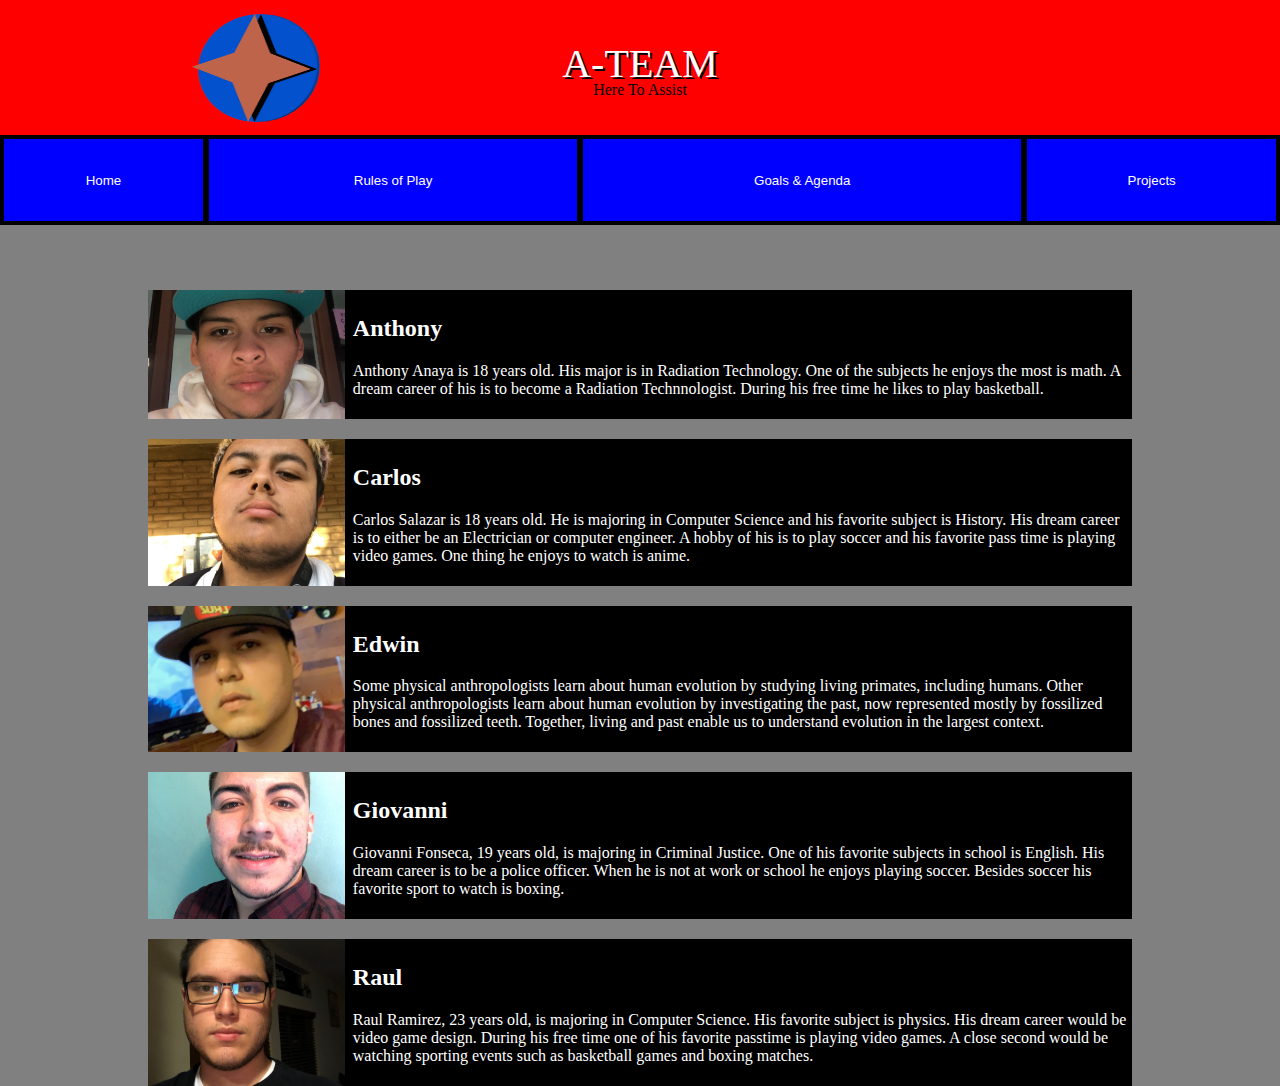
<file: index.html>
<!DOCTYPE HTML>
<html lang="engl">
    <head>
        <meta charset = "UTF-8">
        <meta name="viewport" content="width=device-width, initial-scale=1">
        <link id="CSS" rel = "stylesheet" href = "index.css">
        <title>A TEAM</title>
         <script src="index.js" defer></script>
    </head>
    <body>
    
<!-- header   -->
        <div class="Head">
<!-- Title -->
            <div class="Title">
                A-TEAM
             </div>
<!-- SUB_TITLE -->
             <div class="subTitle">
                Here To Assist
             </div>
<!-- LOGO -->
             <div class ="logo">
                 <image id="logo" src="images/logo.png" >
            </div>
            
        </div>
        
<!-- nav -->
        <div class="Menu">
        <table>
            <tr>
                <th>
                    <button onclick="document.location = 'index.html'">
                    Home</button>
                </th>
                
                <th>
                    <button onclick="document.location = 'Rules.html'">
                Rules of Play</button>
                </th>
                
                <th>
                     <button onclick="document.location = 'Agenda.html'">
                Goals & Agenda </buttton>
                </th>
                
                <th>
                    <button onclick="document.location = 'Projects.html'">
                Projects</button>
                </th>
                
            </tr>
       </table>
        </div>
        
<!-- main content -->
        <div class="Content">
<!-- Anthony -->
                <div class="about" id="A">
                    <h2>Anthony</h2>
<!-- write here-->   
                    <p> 
                Anthony Anaya is 18 years old. His major is in Radiation Technology. One of the subjects he enjoys the most is math. A dream career of his is to become a Radiation Technnologist. During his free time he likes to play basketball.
                    </p>            
                </div>
<!-- Carlos -->
                <div class="about" id ="C">
                    <h2>Carlos</h2>
<!-- write here-->   
                    <p> 
                Carlos Salazar is 18 years old. He is majoring in Computer Science and his favorite subject is History. His dream career is to either be an Electrician or computer engineer. A hobby of his is to play soccer and his favorite pass time is playing video games. One thing he enjoys to watch is anime. 
                    </p>                
                </div>
<!-- Edwin -->
                <div class="about" id = "E">
                    <h2>Edwin</h2>
<!-- write here-->   
                    <p> 
                Some physical anthropologists learn about human evolution by studying living primates, including humans. Other physical anthropologists learn about human evolution by investigating the past, now represented mostly by fossilized bones
and fossilized teeth. Together, living and past enable us to understand evolution
in the largest context. 
                
                    </p>
                </div>
<!-- Giovanni -->
                <div class="about" id = "G">
                    <h2>Giovanni</h2>
<!-- write here-->   
                    <p> 
                Giovanni Fonseca, 19 years old, is majoring in Criminal Justice. One of his favorite subjects in school is English. His dream career is to be a police officer. When he is not at work or school he enjoys playing soccer. Besides soccer his favorite sport to watch is boxing.  
                    </p>
                </div>
<!-- Raul -->
                <div class="about" id = "R">
                    <h2>Raul</h2>
<!-- write here-->   
                    <p> 
                Raul Ramirez, 23 years old, is majoring in Computer Science. His favorite subject is physics. His dream career would be video game design. During his free time one of his favorite passtime is playing video games. A close second would be watching sporting events such as basketball games and boxing matches. 
                    </p>
                </div>
        
    </div><!-- End Content -->
    
    
  </body>
</html>
</file>
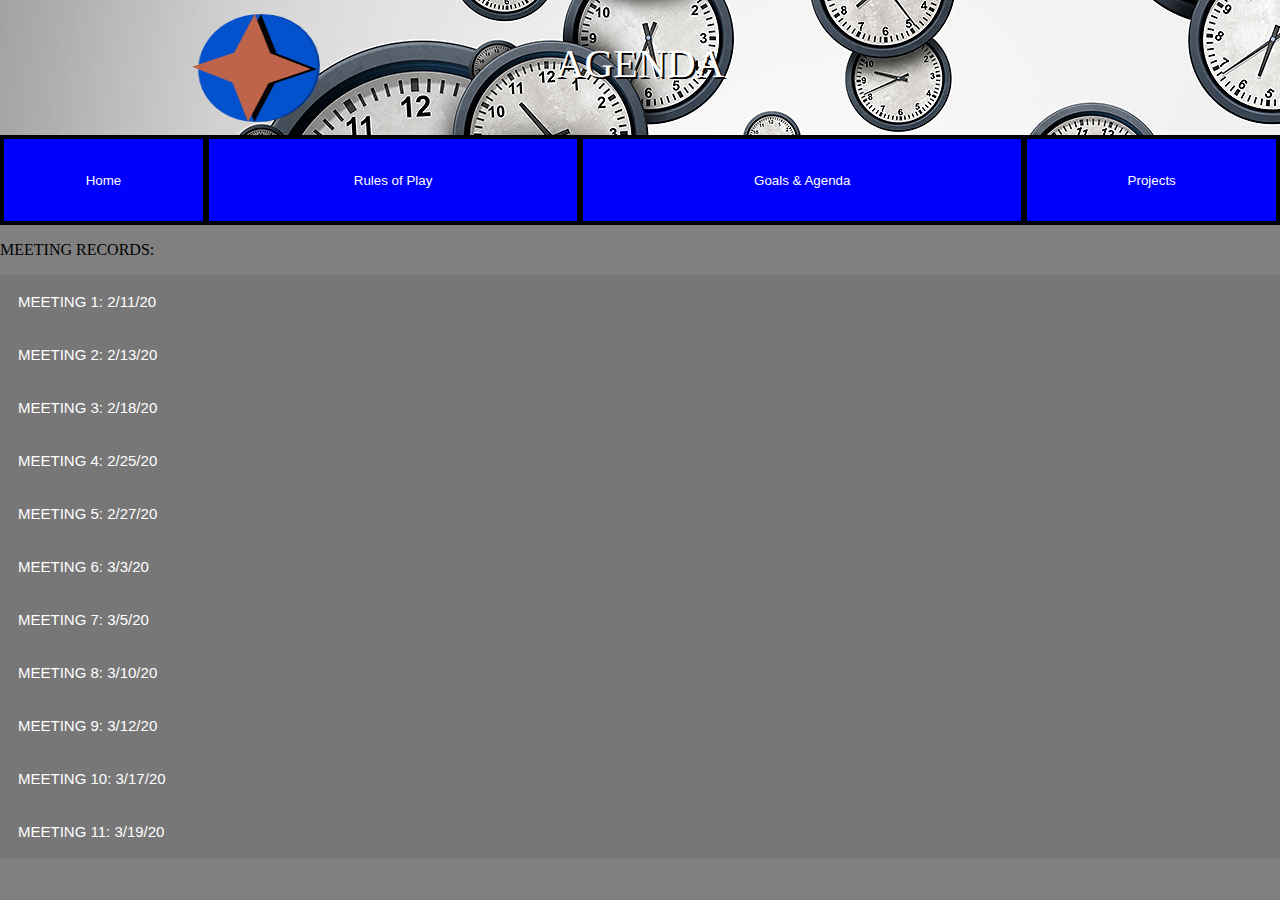
<file: Agenda.html>
<!DOCTYPE HTML>
<html lang="engl">
    <head>
        <meta charset = "UTF-8">
        <meta name="viewport" content="width=device-width, initial-scale=1">
        <link id="CSS" rel = "stylesheet" href = "index.css">
        <title>A TEAM</title>
         <script src="index.js" defer></script>
    </head>
    <body>
    
<!-- header   -->
        <div class="Head">
<!-- Back Image -->
        <div id="agendaImage"></div>
<!-- Title -->
            <div class="Title">
                AGENDA
             </div>
<!-- SUB_TITLE -->
             <div class="subTitle">
             </div>
<!-- LOGO -->
             <div class ="logo">
                 <image id="logo" src="images/logo.png" >
            </div>
            
        </div>
        
<!-- nav -->
        <div class="Menu">
        <table>
            <tr>
                <th>
                    <button onclick="document.location = 'index.html'">
                    Home</button>
                </th>
                
                <th>
                    <button onclick="document.location = 'Rules.html'">
                Rules of Play</button>
                </th>
                
                <th>
                     <button onclick="document.location = 'Agenda.html'">
                Goals & Agenda </buttton>
                </th>
                
                <th>
                    <button onclick="document.location = 'Projects.html'">
                Projects</button>
                </th>
                
            </tr>
       </table>
        </div>
        
<!-- main content -->
       <div class = "BOX">
            <p>MEETING RECORDS:</p>
<!-- Meeting Date -->
            <button class="collapsible">MEETING 1: 2/11/20  </button>
            <div class="content">
                <p><b>Those in attendance:</b> Anthony, Raul, Edwin, and Giovanni   </p>
                <p><b>Those absent: </b>            </p>
                <p>
<!-- ROLES -->
                <b>Roles: </b>  
                    <ul>
                        <li>Leader: Edwin </li>
                        <li>Time Keeper: Anthony</li>
                        <li>Recorder: Raul </li>
                    </ul>               
                </p>
                <p><b>Minutes: </b>     60        </p>
                <p><b>Topic:</b> Getting To know Eachother / Team poster </p>
<!-- To DO -->
                <div class="col_1">
                    <b>Action Item:</b>
                    <ul style="list-style-type:none;">
                        <li>Brain Strom Team Name </li>
                        <li>Make a Logo</li>
                        <li> </li>
                    </ul>
                </div>
<!-- WHO -->
                <div class="col_2">
                    <b>Person Responsible:</b>
                    <ul style="list-style-type:none;">
                        <li>Everyone</li>
                        <li>Edwin</li>
                        <li>  </li>
                    </ul>  
                </div>
<!-- When -->
                <div class = "col_3">
                    <b>Due Date:</b>
                    <ul style="list-style-type:none;">
                        <li> 2/12/20 </li>
                        <li> 2/13/20 </li>
                        <li>  </li>
                    </ul>
                </div>
<!-- NEXT MEETING -->
                <p>
                    <b>Next Meeting:</b> 2/13/20 
                    <b> Agenda/Topic: </b>Complete Poster              
                </p>
    
            </div>


<!-- Meeting Date -->
            <button class="collapsible">MEETING 2: 2/13/20  </button>
            <div class="content">
                <p><b>Those in attendance:</b> Anthony, Raul, Edwin, and Giovanni   </p>
                <p><b>Those absent: </b>            </p>
                <p>
<!-- ROLES -->
                <b>Roles: </b>  
                    <ul>
                        <li>Leader: Raul </li>
                        <li>Time Keeper: Giovanni</li>
                        <li>Recorder: Edwin </li>
                    </ul>               
                </p>
                <p><b>Minutes: </b>     50        </p>
                <p><b>Topic:</b> Finishing Team Compact poster </p>
<!-- To DO -->
                <div class="col_1">
                    <b>Action Item:</b>
                    <ul style="list-style-type:none;">
                        <li>Start Website </li>
                        <li> </li>
                        <li> </li>
                    </ul>
                </div>
<!-- WHO -->
                <div class="col_2">
                    <b>Person Responsible:</b>
                    <ul style="list-style-type:none;">
                        <li>Raul  </li>
                        <li>  </li>
                        <li>  </li>
                    </ul>  
                </div>
<!-- When -->
                <div class = "col_3">
                    <b>Due Date:</b>
                    <ul style="list-style-type:none;">
                        <li>NA </li>
                        <li>  </li>
                        <li>  </li>
                    </ul>
                </div>
<!-- NEXT MEETING -->
                <p>
                    <b>Next Meeting:</b> 2/18/20 
                    <b> Agenda/Topic: </b>UNKNOWN             
                </p>
    
            </div>
            <!-- Meeting Date -->
            <button class="collapsible">MEETING 3: 2/18/20  </button>
            <div class="content">
                <p><b>Those in attendance:</b>Raul, Edwin, and Giovanni   </p>
                <p><b>Those absent: </b>  Anthony          </p>
                <p>
<!-- ROLES -->
                <b>Roles: </b>  
                    <ul>
                        <li>Leader: Edwin </li>
                        <li>Time Keeper: Anthony</li>
                        <li>Recorder: Raul </li>
                    </ul>               
                </p>
                <p><b>Minutes: </b>     20        </p>
                <p><b>Topic:</b> Lecture  </p>
<!-- To DO -->
                <div class="col_1">
                    <b>Action Item:</b>
                    <ul style="list-style-type:none;">
                        <li> </li>
                        <li> </li>
                        <li> </li>
                    </ul>
                </div>
<!-- WHO -->
                <div class="col_2">
                    <b>Person Responsible:</b>
                    <ul style="list-style-type:none;">
                        <li>  </li>
                        <li>  </li>
                        <li>  </li>
                    </ul>  
                </div>
<!-- When -->
                <div class = "col_3">
                    <b>Due Date:</b>
                    <ul style="list-style-type:none;">
                        <li>  </li>
                        <li>  </li>
                        <li>  </li>
                    </ul>
                </div>
<!-- NEXT MEETING -->
                <p>
                    <b>Next Meeting:</b> 2/25/20 
                    <b> Agenda/Topic: </b>small group concepts              
                </p>
    
            </div>
<!-- Meeting Date -->
            <button class="collapsible">MEETING 4: 2/25/20  </button>
            <div class="content">
                <p><b>Those in attendance:</b> Anthony, Raul, Edwin, and Giovanni   </p>
                <p><b>Those absent: </b>            </p>
                <p>
<!-- ROLES -->
                <b>Roles: </b>  
                    <ul>
                        <li>Leader: Anthony </li>
                        <li>Time Keeper: Edwin</li>
                        <li>Recorder: Giovanni </li>
                    </ul>               
                </p>
                <p><b>Minutes: </b>     60        </p>
                <p><b>Topic:</b> Marshmallow Spaghetti Tower </p>
<!-- To DO -->
                <div class="col_1">
                    <b>Action Item:</b>
                    <ul style="list-style-type:none;">
                        <li>Outline app. Ch </li>
                        <li> </li>
                        <li> </li>
                    </ul>
                </div>
<!-- WHO -->
                <div class="col_2">
                    <b>Person Responsible:</b>
                    <ul style="list-style-type:none;">
                        <li> Everybody </li>
                        <li>  </li>
                        <li>  </li>
                    </ul>  
                </div>
<!-- When -->
                <div class = "col_3">
                    <b>Due Date:</b>
                    <ul style="list-style-type:none;">
                        <li> 3/5/20 </li>
                        <li>  </li>
                        <li>  </li>
                    </ul>
                </div>
<!-- NEXT MEETING -->
                <p>
                    <b>Next Meeting:</b> 2/27/20 
                    <b> Agenda/Topic: </b>small group concepts              
                </p>
    
            </div>
<!-- Meeting Date -->
            <button class="collapsible">MEETING 5: 2/27/20  </button>
            <div class="content">
                <p><b>Those in attendance:</b>Carlos, Anthony, Raul, and Edwin  </p>
                <p><b>Those absent: </b>    Giovanni        </p>
                <p>
<!-- ROLES -->
                <b>Roles:  </b>  
                    <ul>
                        <li>Leader: Edwin </li>
                        <li>Time Keeper: Anthony</li>
                        <li>Recorder: Raul </li>
                    </ul>               
                </p>
                <p><b>Minutes: </b>     60        </p>
                <p><b>Topic:</b> Presenting Team Website  </p>
<!-- To DO -->
                <div class="col_1">
                    <b>Action Item:</b>
                    <ul style="list-style-type:none;">
                        <li> Brain Strom Team activity</li>
                        <li> </li>
                        <li> </li>
                    </ul>
                </div>
<!-- WHO -->
                <div class="col_2">
                    <b>Person Responsible:</b>
                    <ul style="list-style-type:none;">
                        <li> Everyone </li>
                        <li>  </li>
                        <li>  </li>
                    </ul>  
                </div>
<!-- When -->
                <div class = "col_3">
                    <b>Due Date:</b>
                    <ul style="list-style-type:none;">
                        <li> 3/3/20 </li>
                        <li>  </li>
                        <li>  </li>
                    </ul>
                </div>
<!-- NEXT MEETING -->
                <p>
                    <b>Next Meeting:</b> 3/3/20 
                    <b> Agenda/Topic: </b>Group Activity             
                </p>
    
            </div>
<!-- Meeting Date -->
            <button class="collapsible"> MEETING 6: 3/3/20  </button>
            <div class="content">
                <p><b>Those in attendance:</b> Anthony, Raul, Carlos, and Giovanni   </p>
                <p><b>Those absent: </b>    Edwin        </p>
                <p>
<!-- ROLES -->
                <b>Roles: </b>  
                    <ul>
                        <li>Leader: Raul  </li>
                        <li>Time Keeper: Carlos </li>
                        <li>Recorder: Anthony </li>
                    </ul>               
                </p>
                <p><b>Minutes: </b>     60        </p>
                <p><b>Topic:</b> Scavenger Hunt </p>
<!-- To DO -->
                <div class="col_1">
                    <b>Action Item:</b>
                    <ul style="list-style-type:none;">
                        <li> </li>
                        <li> </li>
                        <li> </li>
                    </ul>
                </div>
<!-- WHO -->
                <div class="col_2">
                    <b>Person Responsible:</b>
                    <ul style="list-style-type:none;">
                        <li>  </li>
                        <li>  </li>
                        <li>  </li>
                    </ul>  
                </div>
<!-- When -->
                <div class = "col_3">
                    <b>Due Date:</b>
                    <ul style="list-style-type:none;">
                        <li>  </li>
                        <li>  </li>
                        <li>  </li>
                    </ul>
                </div>
<!-- NEXT MEETING -->
                <p>
                    <b>Next Meeting:</b> 2/18/20 
                    <b> Agenda/Topic: </b>small group concepts              
                </p>
    
            </div>
<!-- Meeting Date -->
            <button class="collapsible">MEETING 7: 3/5/20  </button>
            <div class="content">
                <p><b>Those in attendance:</b> Anthony, Carlos, Edwin, and Giovanni   </p>
                <p><b>Those absent: </b>     Raul       </p>
                <p>
<!-- ROLES -->
                <b>Roles: </b>  
                    <ul>
                        <li>Leader: Edwin </li>
                        <li>Time Keeper: Anthony</li>
                        <li>Recorder: Raul </li>
                    </ul>               
                </p>
                <p><b>Minutes: </b>     60        </p>
                <p><b>Topic:</b> Work on Small Group Roles Presentation </p>
<!-- To DO -->
                <div class="col_1">
                    <b>Action Item:</b>
                    <ul style="list-style-type:none;">
                        <li> </li>
                        <li> </li>
                        <li> </li>
                    </ul>
                </div>
<!-- WHO -->
                <div class="col_2">
                    <b>Person Responsible:</b>
                    <ul style="list-style-type:none;">
                        <li>  </li>
                        <li>  </li>
                        <li>  </li>
                    </ul>  
                </div>
<!-- When -->
                <div class = "col_3">
                    <b>Due Date:</b>
                    <ul style="list-style-type:none;">
                        <li>  </li>
                        <li>  </li>
                        <li>  </li>
                    </ul>
                </div>
<!-- NEXT MEETING -->
                <p>
                    <b>Next Meeting:</b> 2/18/20 
                    <b> Agenda/Topic: </b>small group concepts              
                </p>
    
            </div>
<!-- Meeting Date -->
            <button class="collapsible">MEETING 8: 3/10/20  </button>
            <div class="content">
                <p><b>Those in attendance:</b> Anthony, Raul, Edwin, and Giovanni   </p>
                <p><b>Those absent: </b>            </p>
                <p>
<!-- ROLES -->
                <b>Roles: </b>  
                    <ul>
                        <li>Leader: Edwin </li>
                        <li>Time Keeper: Anthony</li>
                        <li>Recorder: Raul </li>
                    </ul>               
                </p>
                <p><b>Minutes: </b>     60        </p>
<!-- To DO -->
                <div class="col_1">
                    <b>Action Item:</b>
                    <ul style="list-style-type:none;">
                        <li> </li>
                        <li> </li>
                        <li> </li>
                    </ul>
                </div>
<!-- WHO -->
                <div class="col_2">
                    <b>Person Responsible:</b>
                    <ul style="list-style-type:none;">
                        <li>  </li>
                        <li>  </li>
                        <li>  </li>
                    </ul>  
                </div>
<!-- When -->
                <div class = "col_3">
                    <b>Due Date:</b>
                    <ul style="list-style-type:none;">
                        <li>  </li>
                        <li>  </li>
                        <li>  </li>
                    </ul>
                </div>
<!-- NEXT MEETING -->
                <p>
                    <b>Next Meeting:</b> 2/18/20 
                    <b> Agenda/Topic: </b>small group concepts              
                </p>
    
            </div>
<!-- Meeting Date -->
            <button class="collapsible">MEETING 9: 3/12/20  </button>
            <div class="content">
                <p><b>Those in attendance:</b> Anthony, Raul, Edwin, and Giovanni   </p>
                <p><b>Those absent: </b>            </p>
                <p>
<!-- ROLES -->
                <b>Roles: </b>  
                    <ul>
                        <li>Leader: Edwin </li>
                        <li>Time Keeper: Anthony</li>
                        <li>Recorder: Raul </li>
                    </ul>               
                </p>
                <p><b>Minutes: </b>     60        </p>
<!-- To DO -->
                <div class="col_1">
                    <b>Action Item:</b>
                    <ul style="list-style-type:none;">
                        <li> </li>
                        <li> </li>
                        <li> </li>
                    </ul>
                </div>
<!-- WHO -->
                <div class="col_2">
                    <b>Person Responsible:</b>
                    <ul style="list-style-type:none;">
                        <li>  </li>
                        <li>  </li>
                        <li>  </li>
                    </ul>  
                </div>
<!-- When -->
                <div class = "col_3">
                    <b>Due Date:</b>
                    <ul style="list-style-type:none;">
                        <li>  </li>
                        <li>  </li>
                        <li>  </li>
                    </ul>
                </div>
<!-- NEXT MEETING -->
                <p>
                    <b>Next Meeting:</b> 2/18/20 
                    <b> Agenda/Topic: </b>small group concepts              
                </p>
    
            </div>
<!-- Meeting Date -->
            <button class="collapsible">MEETING 10: 3/17/20  </button>
            <div class="content">
                <p><b>Those in attendance:</b> Anthony, Raul, Edwin, and Giovanni   </p>
                <p><b>Those absent: </b>            </p>
                <p>
<!-- ROLES -->
                <b>Roles: </b>  
                    <ul>
                        <li>Leader: Edwin </li>
                        <li>Time Keeper: Anthony</li>
                        <li>Recorder: Raul </li>
                    </ul>               
                </p>
                <p><b>Minutes: </b>     60        </p>
<!-- To DO -->
                <div class="col_1">
                    <b>Action Item:</b>
                    <ul style="list-style-type:none;">
                        <li> </li>
                        <li> </li>
                        <li> </li>
                    </ul>
                </div>
<!-- WHO -->
                <div class="col_2">
                    <b>Person Responsible:</b>
                    <ul style="list-style-type:none;">
                        <li>  </li>
                        <li>  </li>
                        <li>  </li>
                    </ul>  
                </div>
<!-- When -->
                <div class = "col_3">
                    <b>Due Date:</b>
                    <ul style="list-style-type:none;">
                        <li>  </li>
                        <li>  </li>
                        <li>  </li>
                    </ul>
                </div>
<!-- NEXT MEETING -->
                <p>
                    <b>Next Meeting:</b> 2/18/20 
                    <b> Agenda/Topic: </b>small group concepts              
                </p>
    
            </div>
<!-- Meeting Date -->
            <button class="collapsible">MEETING 11: 3/19/20  </button>
            <div class="content">
                <p><b>Those in attendance:</b> Anthony, Raul, Edwin, and Giovanni   </p>
                <p><b>Those absent: </b>            </p>
                <p>
<!-- ROLES -->
                <b>Roles: </b>  
                    <ul>
                        <li>Leader: Edwin </li>
                        <li>Time Keeper: Anthony</li>
                        <li>Recorder: Raul </li>
                    </ul>               
                </p>
                <p><b>Minutes: </b>     60        </p>
<!-- To DO -->
                <div class="col_1">
                    <b>Action Item:</b>
                    <ul style="list-style-type:none;">
                        <li> </li>
                        <li> </li>
                        <li> </li>
                    </ul>
                </div>
<!-- WHO -->
                <div class="col_2">
                    <b>Person Responsible:</b>
                    <ul style="list-style-type:none;">
                        <li>  </li>
                        <li>  </li>
                        <li>  </li>
                    </ul>  
                </div>
<!-- When -->
                <div class = "col_3">
                    <b>Due Date:</b>
                    <ul style="list-style-type:none;">
                        <li>  </li>
                        <li>  </li>
                        <li>  </li>
                    </ul>
                </div>
<!-- NEXT MEETING -->
                <p>
                    <b>Next Meeting:</b> 2/18/20 
                    <b> Agenda/Topic: </b>small group concepts              
                </p>
    
            </div>


       
       </div> <!-- end BOX-->




    </body>
</html>
</file>
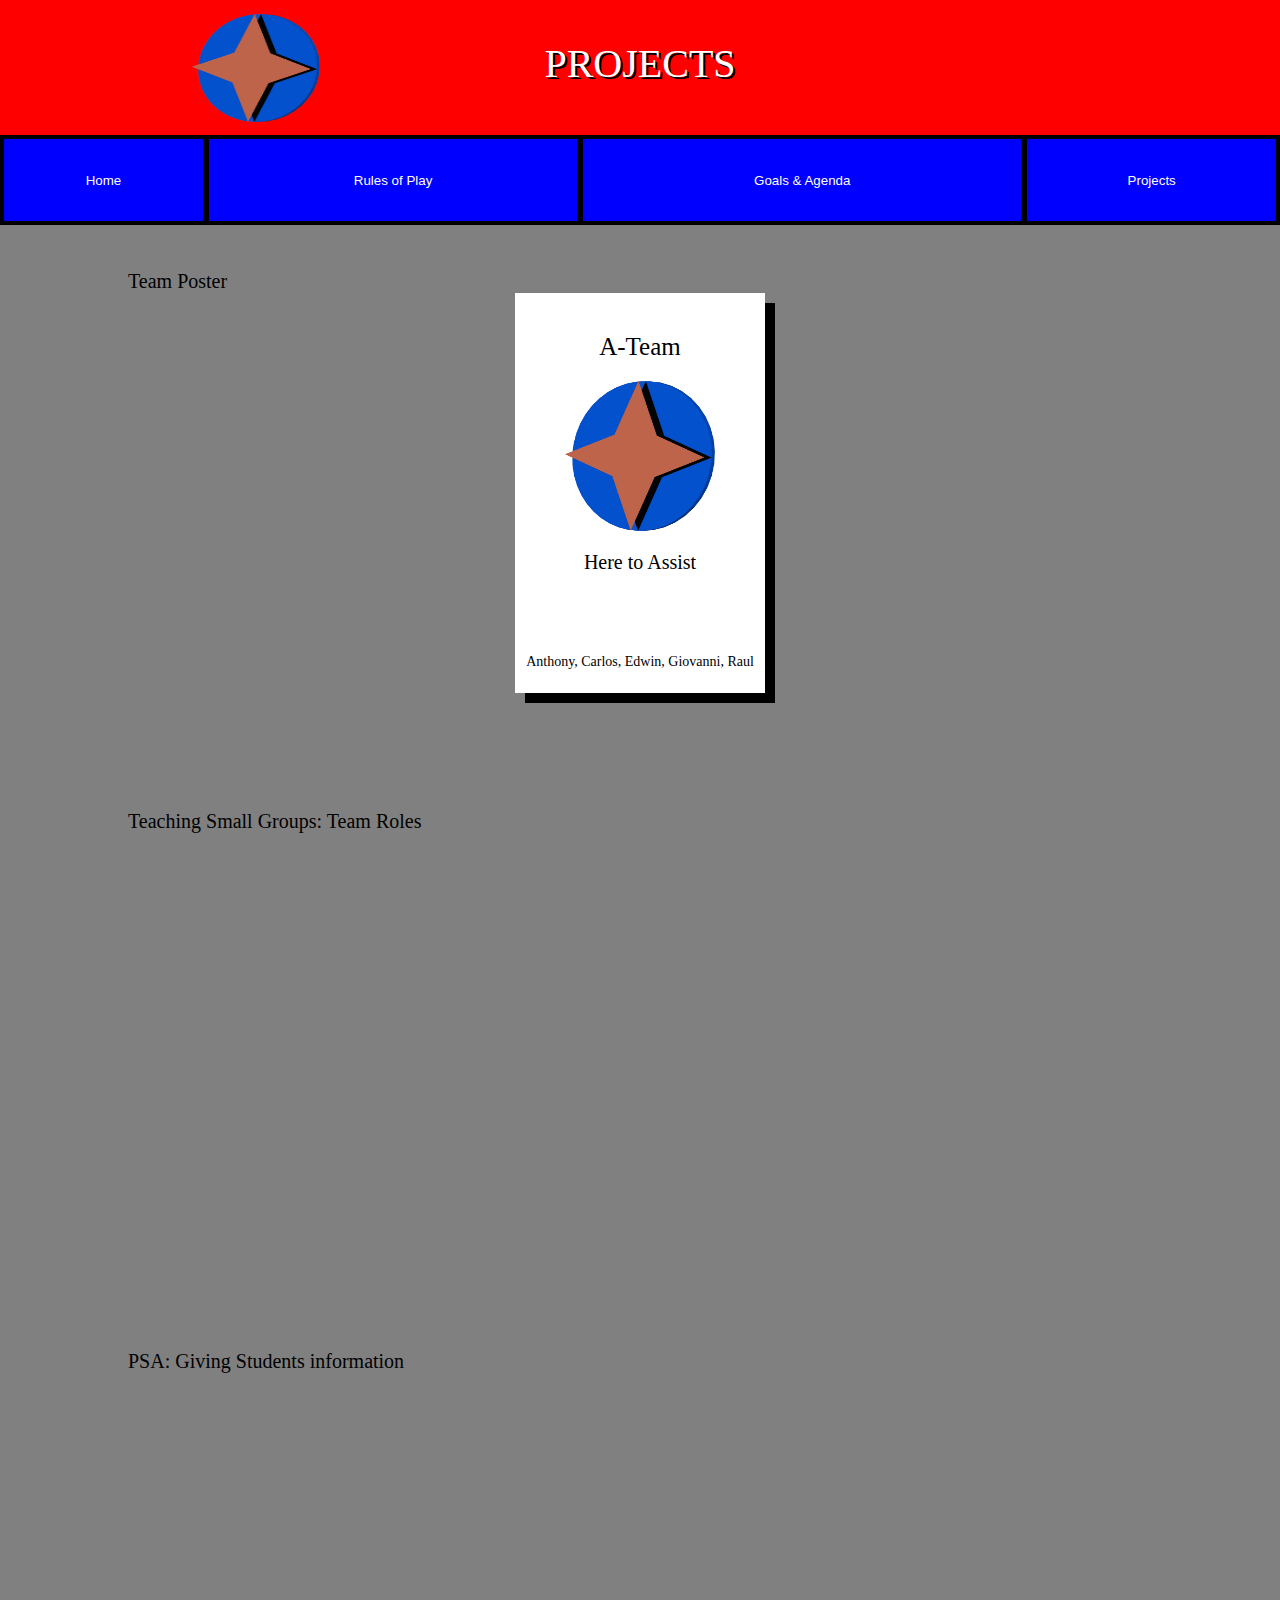
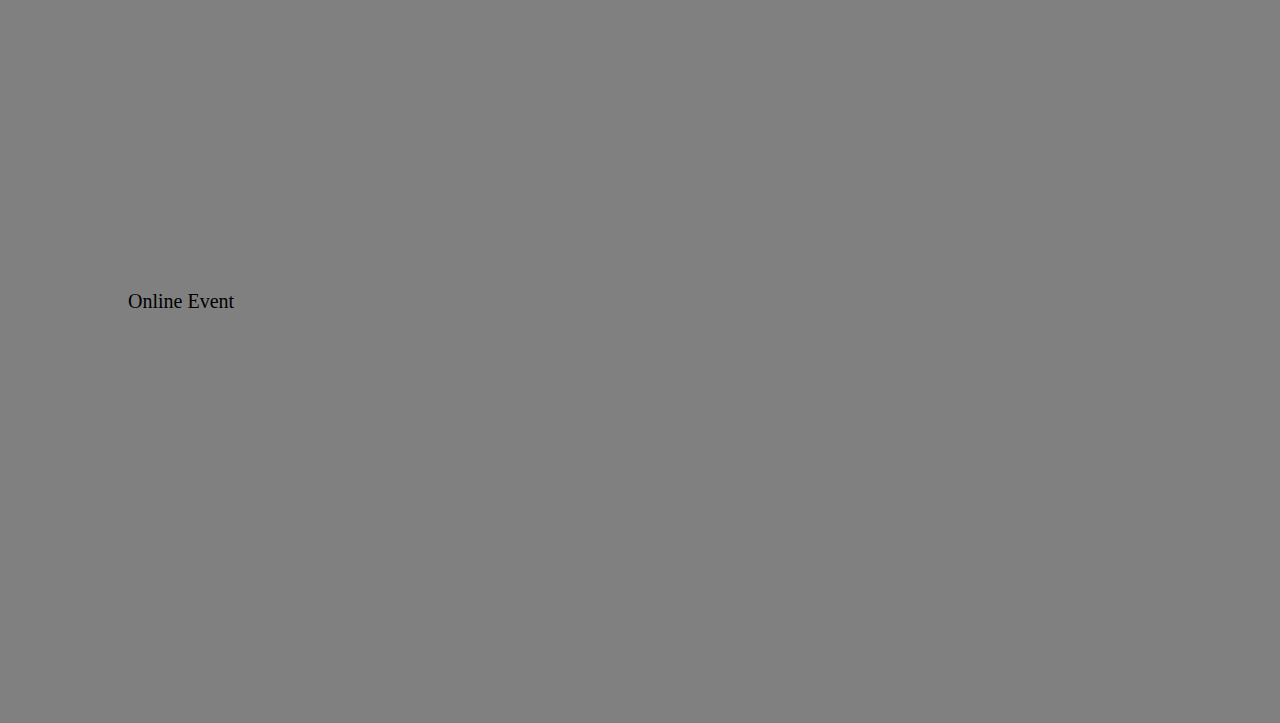
<file: Projects.html>
<!DOCTYPE HTML>
<html lang="engl">
    <head>
        <meta charset = "UTF-8">
        <meta name="viewport" content="width=device-width, initial-scale=1">
        <link id="CSS" rel = "stylesheet" href = "index.css">
        <title>A TEAM</title>
         <script src="index.js" defer></script>
    </head>
    <body>
    
<!-- header   -->
        <div class="Head">
<!-- Title -->
            <div class="Title">
                PROJECTS
             </div>
<!-- SUB_TITLE -->
             <div class="subTitle">
             </div>
<!-- LOGO -->
             <div class ="logo">
                 <image id="logo" src="images/logo.png" >
            </div>
            
        </div>
        
<!-- nav -->
        <div class="Menu">
        <table>
            <tr>
                <th>
                    <button onclick="document.location = 'index.html'">
                    Home</button>
                </th>
                
                <th>
                    <button onclick="document.location = 'Rules.html'">
                Rules of Play</button>
                </th>
                
                <th>
                     <button onclick="document.location = 'Agenda.html'">
                Goals & Agenda </buttton>
                </th>
                
                <th>
                    <button onclick="document.location = 'Projects.html'">
                Projects</button>
                </th>
                
            </tr>
       </table>
        </div>
        
<!-- main content -->
<div class = "Poster">
Team Poster
    <div class ="Paper">
        <div class="Team_">
            A-Team
        </div>
         <div class ="logoP">
                 <image id="logoP" src="images/logo.png" >
         </div>
         <div class ="Motto">
         Here to Assist
         </div>
         <div class="Members">
         Anthony, Carlos, Edwin, Giovanni, Raul
         </div>
    </div>
 
</div>

<div class="Presentation">
Teaching Small Groups: Team Roles
<iframe id="presentation" src="https://docs.google.com/presentation/d/e/2PACX-1vTRhWuSzFyV-Ck3hyiMOlBlSe3pyS4yo_DEowj7sd6I2374C2H-3O3EYM9KIojUUFfnWAJPcaX_f-Tk/embed?start=false&loop=false&delayms=3000" frameborder="0" width="100%" height="100%" allowfullscreen="true" mozallowfullscreen="true" webkitallowfullscreen="true"></iframe>
</div>

<div class="PSA">
PSA: Giving Students information 
<iframe width="100%" height="100%" src="https://www.youtube.com/embed/lmRFnDxMQ1U" frameborder="0" allow="accelerometer; autoplay; encrypted-media; gyroscope; picture-in-picture" allowfullscreen>
</iframe>
</div>
<div class ="Buffer">
</div>
<div class="Final">
Online Event
<iframe width="100%" height="100%" src="https://www.youtube.com/embed/OI1SddYDMTM" frameborder="0" allow="accelerometer; autoplay; encrypted-media; gyroscope; picture-in-picture" allowfullscreen>
</iframe>
</div>
    </body>
</html>
</file>
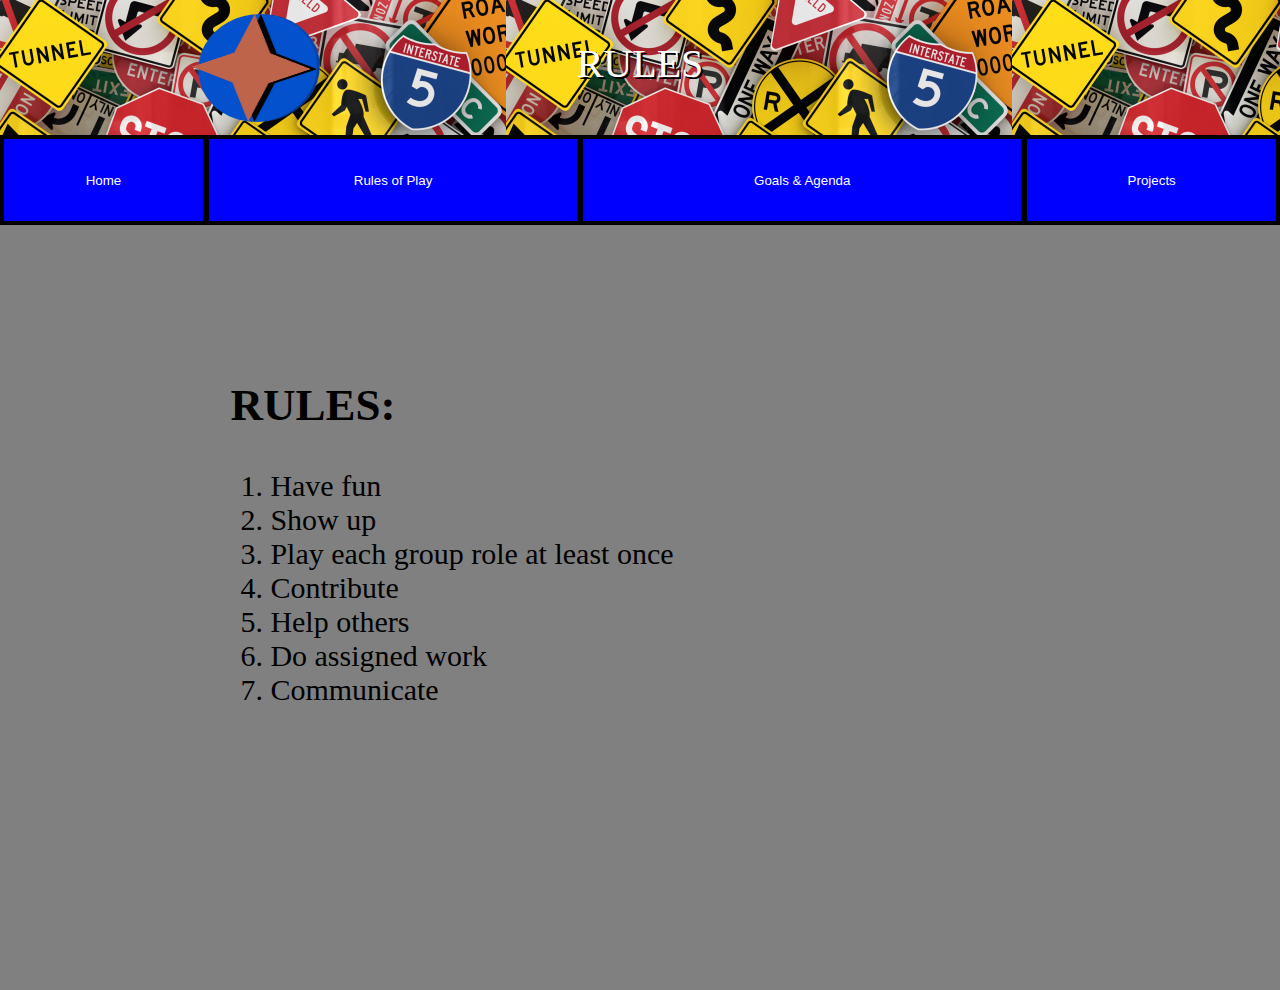
<file: Rules.html>
<!DOCTYPE HTML>
<html lang="engl">
    <head>
        <meta charset = "UTF-8">
        <meta name="viewport" content="width=device-width, initial-scale=1">
        <link id="CSS" rel = "stylesheet" href = "index.css">
        <title>A TEAM</title>
         <script src="index.js" defer></script>
    </head>
    <body>
    
<!-- header   -->
        <div class="Head">
<!-- Back Imaage -->
            <div id="ruleImage"></div>
<!-- Title -->
            <div class="Title">
                RULES
             </div>
<!-- SUB_TITLE -->
             <div class="subTitle">
             </div>
<!-- LOGO -->
             <div class ="logo">
                 <image id="logo" src="images/logo.png" >
            </div>
            
        </div>
        
<!-- nav -->
        <div class="Menu">
        <table>
            <tr>
                <th>
                    <button onclick="document.location = 'index.html'">
                    Home</button>
                </th>
                
                <th>
                    <button onclick="document.location = 'rules.html'">
                Rules of Play</button>
                </th>
                
                <th>
                     <button onclick="document.location = 'agenda.html'">
                Goals & Agenda </buttton>
                </th>
                
                <th>
                    <button onclick="document.location = 'projects.html'">
                Projects</button>
                </th>
                
            </tr>
       </table>
        </div>
        
<!-- main content -->
    <div class="Content">
        <div id= "Rules">
            <h2> RULES: </h2>
            <ol>
                <li>Have fun</li>
                <li>Show up</li>
                <li>Play each group role at least once</li>
                <li>Contribute</li>
                <li>Help others</li>
                <li>Do assigned work</li>
                <li>Communicate</li>
            </ol> 
        </div>
    </div>
    </body>
</html>
</file>
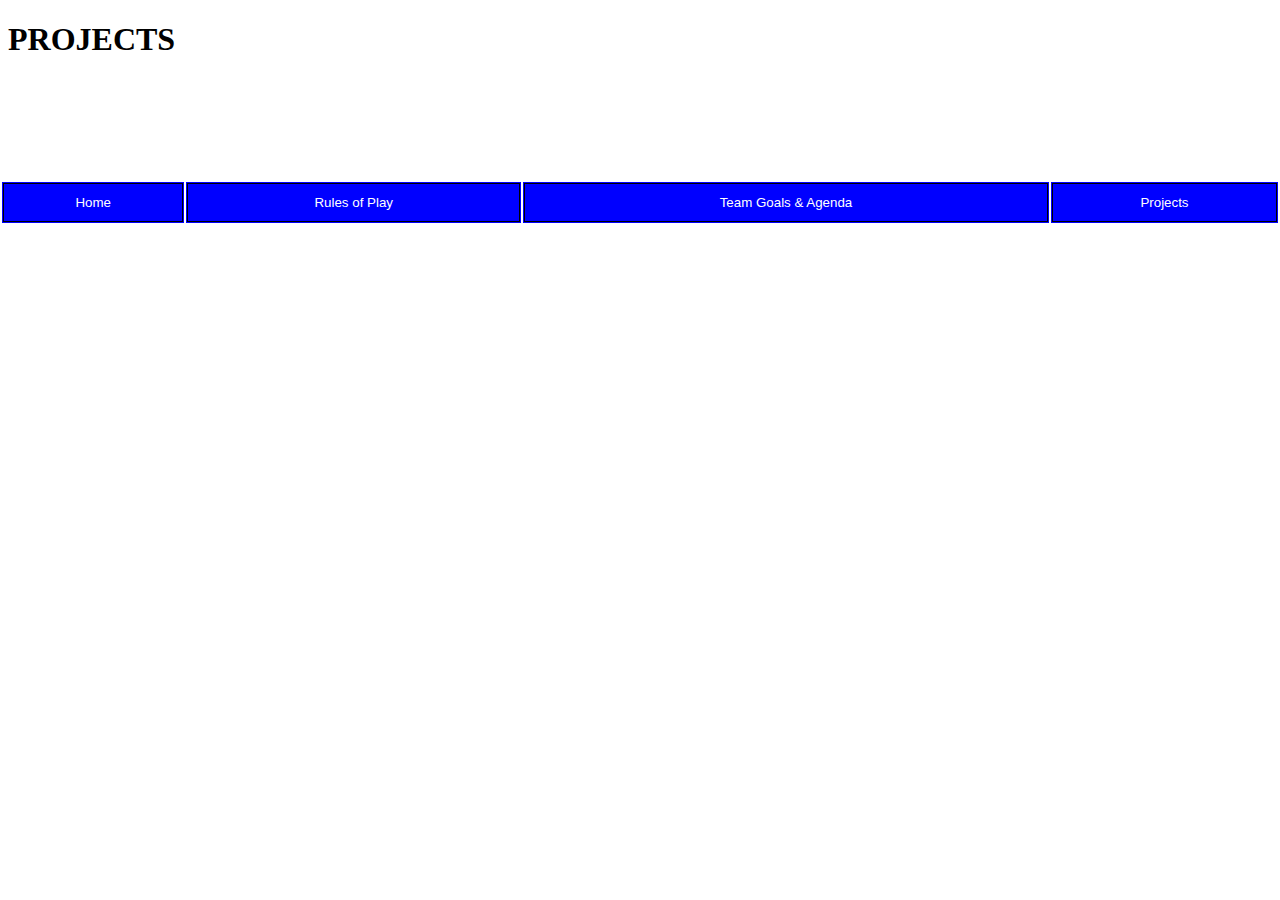
<file: V1/Projects.html>
<!DOCTYPE HTML>
<html lang = engl>
<head>
    <meta charset = "UTF-8">
    <meta name="viewport" content="width=device-width, initial-scale=1">
    <title>PROJECTS</title>
     <link rel = "stylesheet" href = "Projects.css">
    <script>src = "Projects.js" defer</script>
</head>
<body>
<h1>PROJECTS</h1>
<nav>
        <table>
            <tr>
                <th>
                    <button onclick="document.location = 'index.html'">
                    Home</button>
                </th>
                
                <th>
                    <button onclick="document.location = 'Rules.html'">
                Rules of Play</button>
                </th>
                
                <th>
                     <button onclick="document.location = 'Agenda.html'">
                Team Goals & Agenda </buttton>
                </th>
                
                <th>
                    <button onclick="document.location = 'Projects.html'">
                Projects</button>
                </th>
                
            </tr>
       </table>
    </nav>
</body>
</html>
</file>
<file: index.css>
html, body{
position: absolute;
width: 100%;
height: 100%;
background-color: grey;
top:0;
left:0;
margin:0;
}
.Head{
position: absolute;
top:0%;
left:0%;
width: 100%;
height: 15%;
background-color:red;
}
.Title{
Position: absolute;
width: 100%;
height: 100%;
top: 40px;
text-align: center;
font-size:40px;
color:white;
text-shadow: 2px 2px black;
}
.subTitle{
position: absolute;
width: 100%;
height: 100%;
text-align: center;
top:81px;

}
.logo{
position:absolute;
width:10%;
height:80%;
left: 15%;
top: 10%;
}
#logo{
width: 100%;
height: 100%;
}
.Menu{
position: absolute;
width:100%;
left:0;
top:15%;
height: 10%;
background-color:black;
}
table {
top:0%;
width: 100%;
height: 100%;
text-align: center;
}
button:hover{
background-color: black;
}
button{
width: 100%;
height: 100%;
background-color:blue;
border: 1px solid black;
color:white;
}
.Content{
position: absolute;
width: 80%;
height: 80%;
left:10%;
top:30%;
}
.about{
color:white;
padding-left: 20%;
padding-bottom: 5px;
padding-top:5px;
margin:20px;
}
.about#A{
background:#000 url("images/Anthony.JPG") no-repeat left;
background-size: 20%;
}
.about#C{
background:#000 url("images/Carlos.JPG") no-repeat left;
background-size: 20%;
}
.about#E{
background:#000 url("images/Edwin.jpeg") no-repeat left;
background-size: 20%;
}
.about#G{
background:#000 url("images/Gio.png") no-repeat left;
background-size: 20%;
}
.about#R{
background:#000 url("images/Raul.jpg") no-repeat left;
background-size: 20%;



}
/*          RULES RULES RULES RULES RULES RULESRULES         */

#Rules{
position: absolute;
left:10%;
top:10%;
font-size:30px;

}

#ruleImage{
background: #ffffff url("images/rules.jpg") left top;
width:100%;
height: 100%;
}


/*          AGENDA AGENDA AGENDA  */
.BOX{
position:absolute;
top:25%;
width: 100%; 
}
.collapsible{
  top:30%;
  left:0%;
  background-color: #777;
  color: white;
  cursor: pointer;
  padding: 18px;
  width: 100%;
  height:10%;
  border: none;
  text-align: left;
  outline: none;
  font-size: 15px;
}

.active, .collapsible:hover{
  background-color: #555;
}

.content{
  padding: 0 18px;
  max-height: 0;
  overflow: hidden;
  transition: max-height 0.2s ease-out;
  background-color: #f1f1f1;
}
.col_1{
display:inline-block;
width:30%;
background-color:red;

}
.col_2{
display:inline-block;
width:30%;
background-color:red;

}
.col_3{
display:inline-block;
width:30%;
background-color:red;
}

#agendaImage{
background: #ffffff url("images/Time.jpg") left top;
width:100%;
height: 100%;
}


/* PROJECTS PROJECTS PROJECTS PROJECTS */ 
.Paper{
display: block;
margin-left:auto;
margin-right:auto;

width: 250px;
height: 400px;
background-color: white;
box-shadow: 10px 10px #000;

}
.Team_{
display:block;
width: 150px;
margin:auto;
text-align:center;
position: relative;
top: 10%;
font-size: 25px;
}
.Motto{
display:block;
width: 150px;
margin:auto;
text-align:center;
position: relative;
top:20%;
}
.Members{

display:block;
width: 100%;
margin:auto;
text-align:center;
position: relative;
top:40%;

font-size: 14px;

}
.logoP{
width: 150px;
height: 150px;
margin:auto;
position:relative;
top: 15%;

}
#logoP{
width: 100%;
height: 100%;

}
.Poster{
position: absolute;
top: 30%;
left:10%;
width: 80%;
height: 450px;

font-size: 20px;

}

.Presentation{
position: absolute;
top: 90%;
left:10%;
width: 80%;
height: 45%;
font-size:20px;
}
.PSA{
position: absolute;
top: 150%;
left: 10%;
width: 80%;
height: 45%;
font-size:20px;
}
.Buffer{
position:absolute;
top:195%;
left: 10%;
width: 80%;
height: 10%;
}
.Final{
position:absolute;
top:210%;
left:10%;
width:80%;
height: 45%;
font-size:20px;
}
</file>
<file: V1/Projects.css>
nav{
position:absolute;
width: 100%;
height:5%;
top: 20%;
left:0%;
}
table {
top:0%;
width: 100%;
height: 100%;
text-align: center;
}
th,td{
background-color:blue;
color: white;
}
button:hover{
background-color: black;
}
button{
width: 100%;
height: 100%;
background-color:blue;
border: 1px solid black;
color:white;
}
</file>
